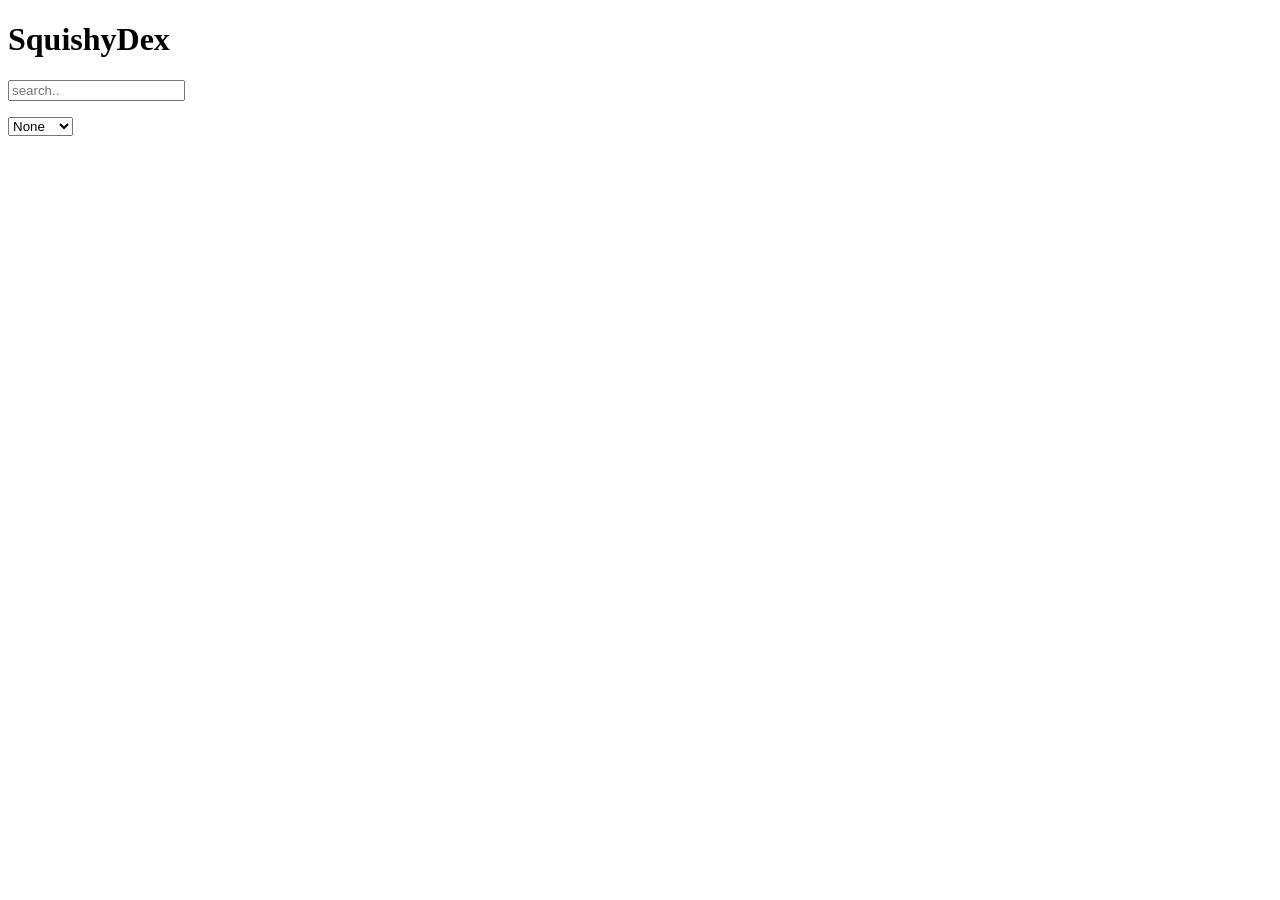
<file: index.html>
<!DOCTYPE html>
<html>
<head></head>
<body>
    <header>
        <h1>SquishyDex</h1>
    </header>
    <form>
        <p>
            <input type="search" name="search_bar" placeholder="search.." oninput="filter_with_search(event)">
        </p>
        <select id="type_filter" onchange="filter_with_selector(event)">
            <option selected="selected" value="none">None</option>
            <option value="grass">Grass</option>
            <option value="fire">Fire</option>
            <option value="water">Water</option>
            <option value="bug">Bug</option>
            <option value="flying">Flying</option>
            <option value="normal">Normal</option>
            <option value="poison">Poison</option>
        </select>
    </form>
    <div id="overview">
        <!-- Put all the Pokemen in here -->
    </div>
</body>

<script src="./js/main.js"></script>
</html>
</file>
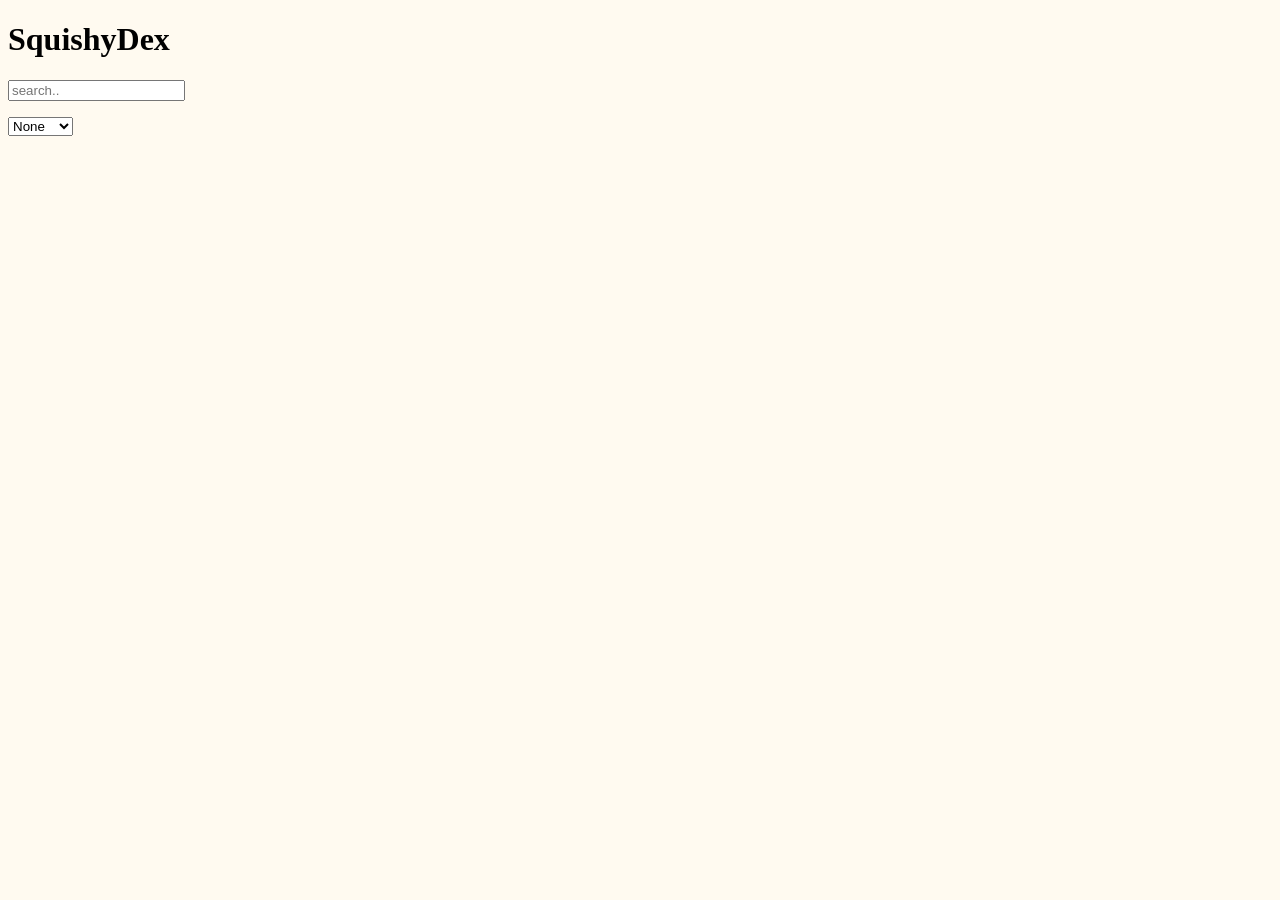
<file: html/index.html>
<!DOCTYPE html>
<html lang="nl, en">
<head>
    <title>SquishyDex</title>
    <link rel="stylesheet" href="../stylesheet/stylesheet.css">
</head>
<body>
    <header>
        <h1>SquishyDex</h1>
    </header>
    <form>
        <p>
            <input type="search" name="search_bar" placeholder="search.." oninput="filter_with_search(event)">
        </p>
        <select id="type_filter" onchange="filter_with_selector(event)">
            <option selected="selected" value="none">None</option>
            <option value="grass">Grass</option>
            <option value="fire">Fire</option>
            <option value="water">Water</option>
            <option value="bug">Bug</option>
            <option value="flying">Flying</option>
            <option value="normal">Normal</option>
            <option value="poison">Poison</option>
        </select>
    </form>
    <div id="overview">
        <!-- Put all the Pokemen in here -->
    </div>

    <div class="mainbox">
        <div class="inside">
        </div>
    </div>

</body>

<script src="../js/main.js"></script>
</html>
</file>
<file: stylesheet/stylesheet.css>
body {
    background-color: floralwhite;
}
.mainbox {
    display: flex;
    flex-wrap: wrap;
    justify-content: center;
}
.inside {
    display: flex;
    background-color: lightgrey;
}
</file>
